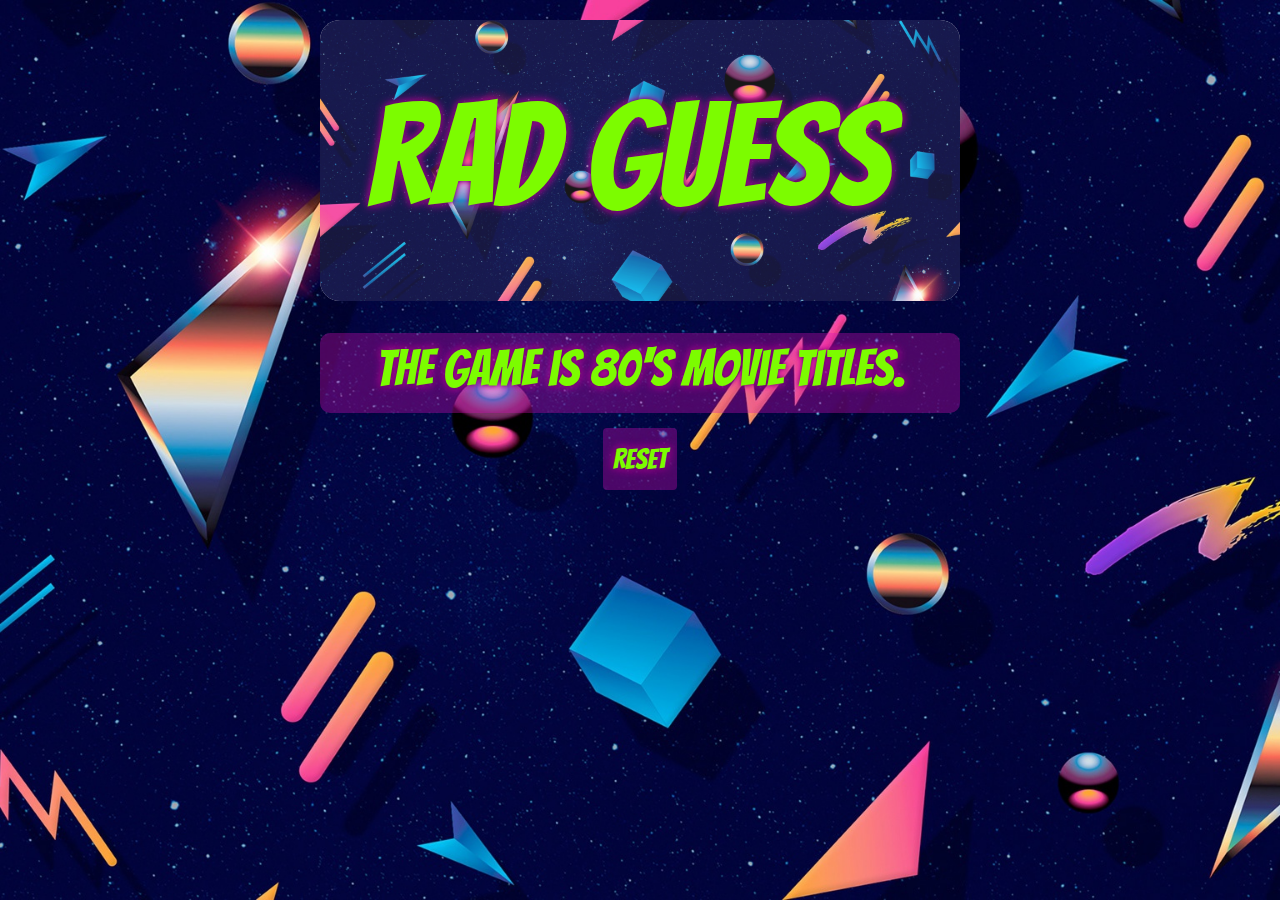
<file: index.html>
<!DOCTYPE html>
<html lang="en">

<head>
    <meta charset="utf-8">
    <meta http-equiv="X-UA-Compatible" content="IE=edge">
    <title>Scott Hansford's Hangman</title>
    <meta name="viewport" content="width=device-width, initial-scale=1">
    <link rel="stylesheet" href="https://stackpath.bootstrapcdn.com/bootstrap/4.3.1/css/bootstrap.min.css"
        integrity="sha384-ggOyR0iXCbMQv3Xipma34MD+dH/1fQ784/j6cY/iJTQUOhcWr7x9JvoRxT2MZw1T" crossorigin="anonymous">
    <link rel="stylesheet" type="text/css" media="screen" href="assets/css/style.css">
    <link href="https://fonts.googleapis.com/css?family=Bangers&display=swap" rel="stylesheet">

    <script src="assets/javascript/game.js" type="text/javascript"></script>
</head>

<body class="bg">

    <div class="jumbotron jumbotron-billboard d-flex align-items-center">
        <div class="img"></div>
        <div class="container">
            <div class="row">
                <div class="col-lg-12">
                    <h1 id="gamename">Rad Guess</h1>
                </div>
            </div>
        </div>
    </div>

    <div class="instructions">
        <h3 class="theme">The game is 80's movie titles.</h3>
    </div>

    <div class="scoreboard">
        <h3 id="currentScore"></h3>
        <div id="youwin"></div>
        <div id="youlose"></div>
        <div id="tryagain"></div>
        <div id="gameover"></div>
    </div>

    <div class="reset_button">
        <button class="button" id="resetButton">
            <span>Reset</span>
        </button>
    </div>


    <!--Display blank line spaces for chosen word-->
    <div class="row">
        <div class="col-lg-12">

            <p id="spaces"></p>
        </div>
    </div>

    <div class="col-lg-12">
        <p id="letters"></p>
        <p id="wrongTries"></p>
    </div>


    <script src="https://stackpath.bootstrapcdn.com/bootstrap/4.3.1/js/bootstrap.bundle.min.js"></script>
    
</body>

</html>
</file>
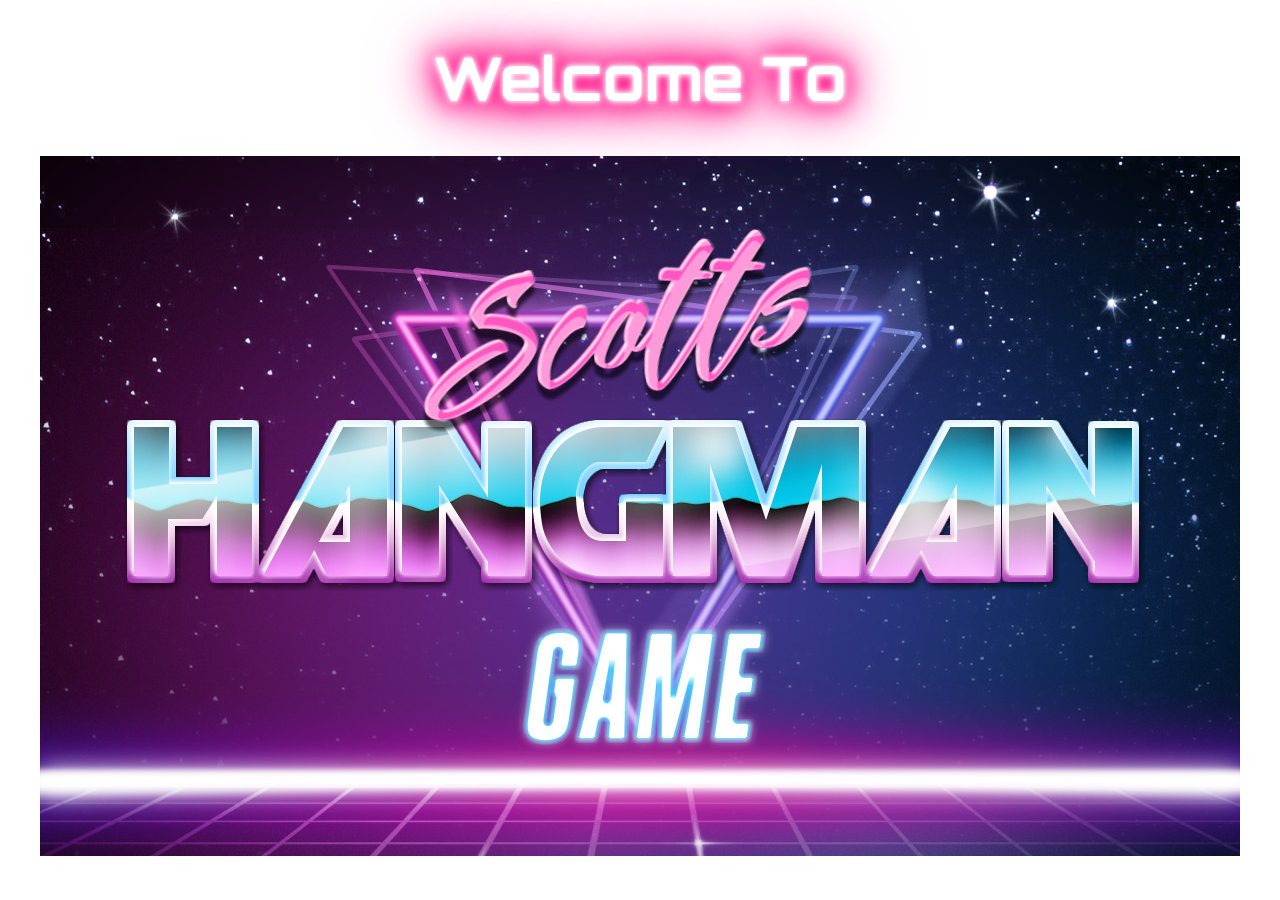
<file: landingpage.html>
<!DOCTYPE html>
<html>
<head>
    <meta charset="utf-8">
    <meta http-equiv="X-UA-Compatible" content="IE=edge">
    <title>Page Title</title>
    <meta name="viewport" content="width=device-width, initial-scale=1">
    <link rel="stylesheet" type="text/css" media="screen" href="assets/css/landing.css">
    <script src="assets/javascript/game.js"></script>
    <link href="https://fonts.googleapis.com/css?family=Orbitron" rel="stylesheet"> 
</head>
<body>
    
    <div class="welcome">
        <h1>Welcome To</h1>
    </div>

    <a href="index.html"><div class="main">
        
    </div></a>
</body>
</html>
</file>
<file: assets/css/style.css>
body,html{
    height: 100%;
    width: auto;
    font-family: 'Bangers', cursive;
}

.container {
  border-style: 2px solid black;
}

/* --background--*/
.bg {
    background-image: url("../images/radpaper.jpg");
    /* Full height */
    height: 100%;   
    /* Center and scale the image nicely */
    background-position: center;
    background-repeat: no-repeat;
    background-size: cover;
}

.jumbotron {
  margin-top: 20px;  
  margin-right: 25%;
  margin-left: 25%;
  border-radius: 20px;
}

#gamename {
  align-content: center;
  justify-content: center;
  font-family: 'Bangers', cursive;
  font-size: 9em;
}

.jumbotron-billboard .img {
  margin-bottom: 0px;
  opacity: 0.9;
  background: url("../images/radpaper.jpg") top center no-repeat;
  width: 100%;
  height: 100%;
  background-size: cover;
  overflow: hidden;
  position:absolute;
  top:0;
  left:0;
  z-index:1;
  border-radius: 20px;
}

.jumbotron {
position:relative;
padding-top:50px;
padding-bottom:50px;
}
.jumbotron .container {
position:relative;
z-index:2;
}
/*---instructions section ---*/

.instructions {
  padding: 6px;
    display: flex;
    align-items: center;
    justify-content: center;
    background-color: #d80eb659;
    margin-left: 25%;
    margin-right: 25%;
    border-radius: 10px;
    margin-bottom: 10px;
}

h1, h2, h3 {
    font-size: 50px;
    font-family: 'Bangers', cursive;
    color: lawngreen;
    align-self: center;
    padding-left: auto;
    text-shadow: 0 0 5px rgb(79, 8, 88), 0 0 10px rgb(255, 0, 191);
}

.presskeys {
  align-items: center;
  justify-content: center;
  align-content: center;
  margin-left: 25%;
  margin-right: 25%;
}
/*---div start_button--*/

.button {
  display: inline-block;
  border-radius: 4px;
  background-color: #d80eb659;
  
  text-shadow: 0 0 5px rgb(79, 8, 88), 0 0 10px rgb(255, 0, 191);
  border: none;
  color: lawngreen;
  text-align: center;
  font-family: 'Bangers', cursive;
  font-size: 28px;
  padding: 10px;
  width: auto;
  transition: all 0.5s;
  cursor: pointer;
  margin: 5px;
  vertical-align: midde;
}

.button span {
  cursor: pointer;
  display: inline-block;
  position: relative;
  transition: 0.5s;
}

.button span:after {
  content: '\00bb';
  position: absolute;
  opacity: 0;
  top: 0;
  right: -20px;
  transition: 0.5s;
}

.button:hover span {
  padding-right: 25px;
}

.button:hover span:after {
  opacity: 1;
  right: 0;
}
.reset_button {
    display: flex;
    align-items: center;
    justify-content: center;
}


.answerLine {
  size: 5.00vh;
  padding: 0;
}

#spaces {
  display: flex;
  align-items: center;
  justify-content: center;
  line-height: 0;
  margin: 0;
  margin-top: 10px;
  margin-right: 5px;
  font-size: 50px;
  font-family: 'Orbitron', sans-serif;
  color: lawngreen;  
  text-shadow: 0 0 25px rgb(79, 8, 88), 0 0 21px rgb(255, 0, 191);
}

#letters {
  padding-top: 10px;
  display: flex;
  align-items: center;
  justify-content: center;
  
  margin: 0;
  font-size: 25em;
  font-family: 'Orbitron', sans-serif;
  color: lawngreen;
  text-shadow: 0 0 25px rgb(79, 8, 88), 0 0 21px rgb(255, 0, 191);
}

#score {
  display: flex;
  align-items: center;
  justify-content: center;
  font-size: 30px;
}

#wrongGuesses {
  margin-right: 25%;
  margin-left: 25%;
  object-fit: contain;
  background-color: #d80eb659;
  display: flex;
  align-items: center;
  justify-content: center;
  font-size: 30px;

}

@media screen and (max-width: 768px) {
  .jumbotron {
    padding-top:20px;
    padding-bottom:20px;
    
  }
  
  #gamename {
    font-size: 5em;
  }
  
  }
  
  @media screen and (max-width: 667px) {
  
    #gamename {
      font-size: 3em;
    }
  }
</file>
<file: assets/css/landing.css>
.main {
    background-color: purple;
    background-image: url("../images/title.jpg");
    background-repeat: no-repeat;
    margin: auto;
    height: 700px;
    width: 1200px;
}



h1{
    font-size: 60px;
    font-family: 'Orbitron', sans-serif;
    color: #fff;
    text-shadow: 0 0 5px #fff, 0 0 10px #fff, 0 0 20px #ff0080, 0 0 30px #ff0080, 0 0 40px #ff0080, 0 0 55px #ff0080, 0 0 75px #ff0080;
    text-align: center;
    }
</file>
